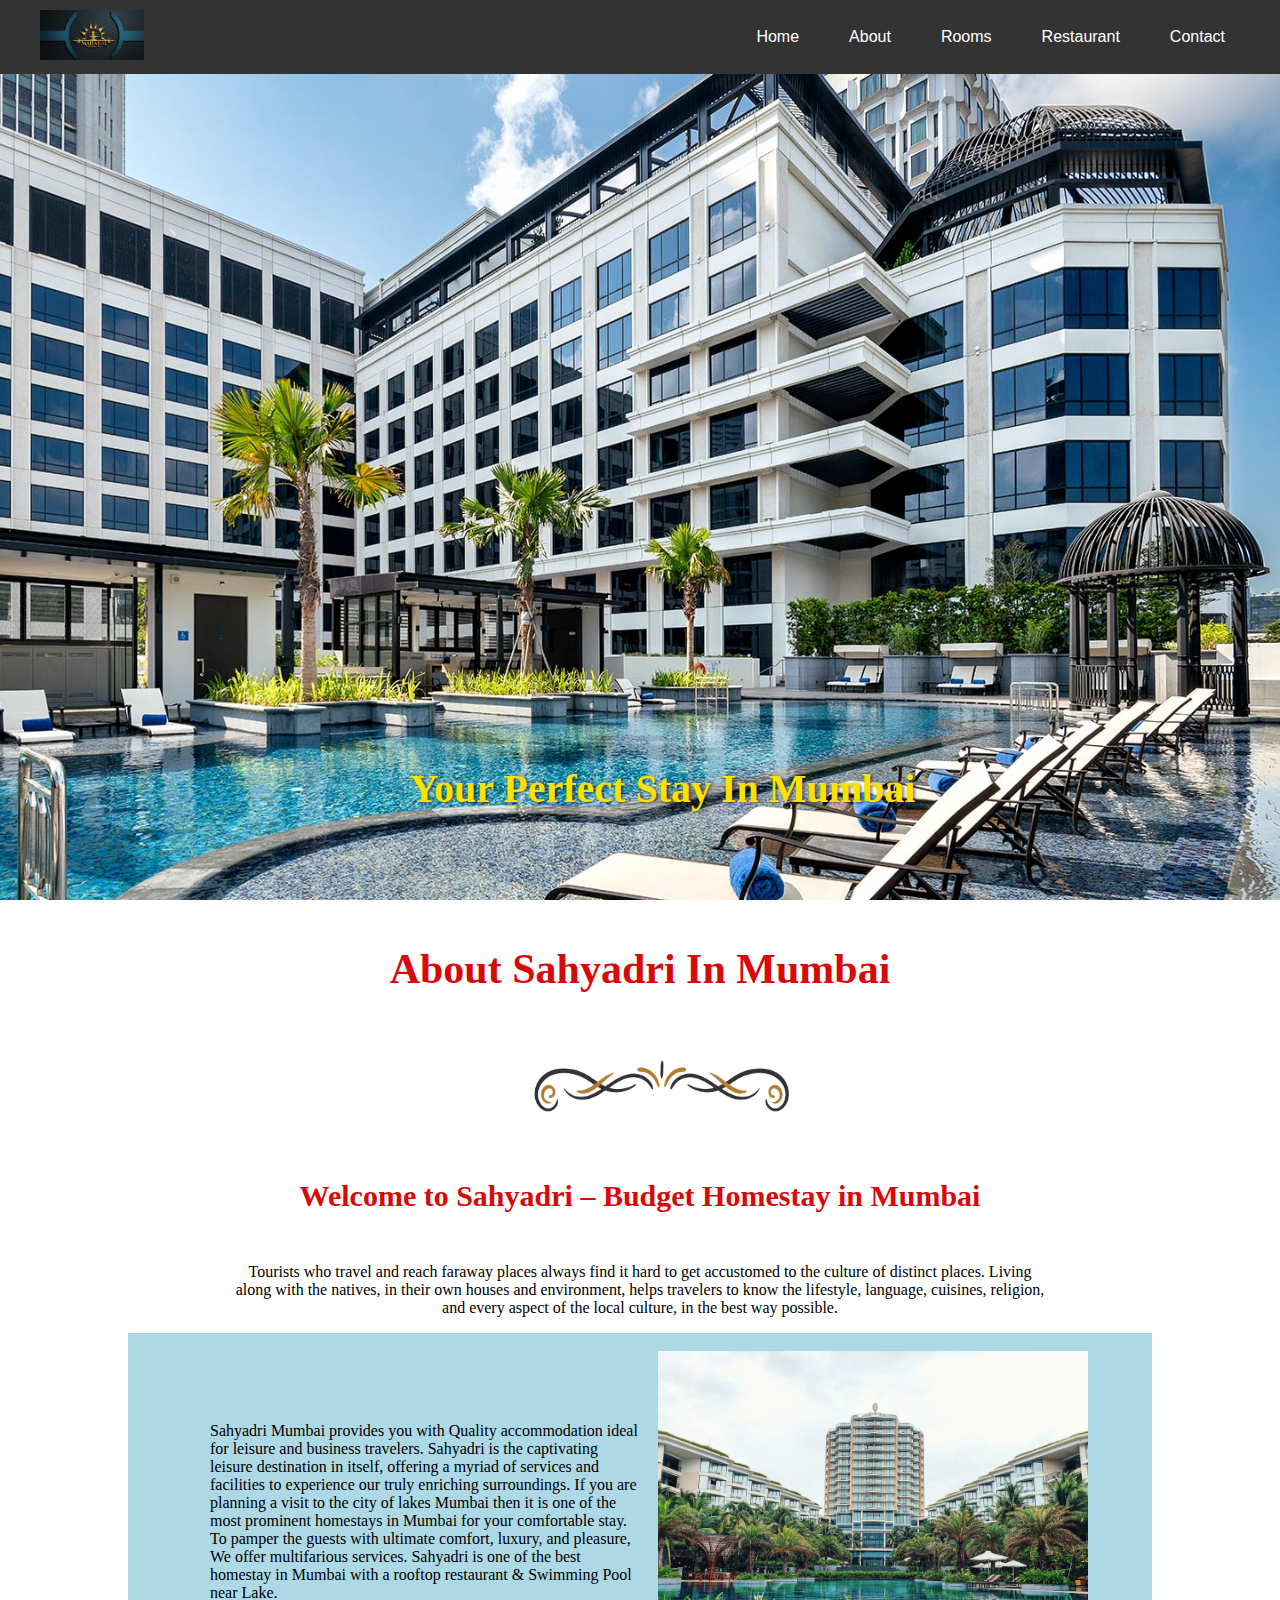
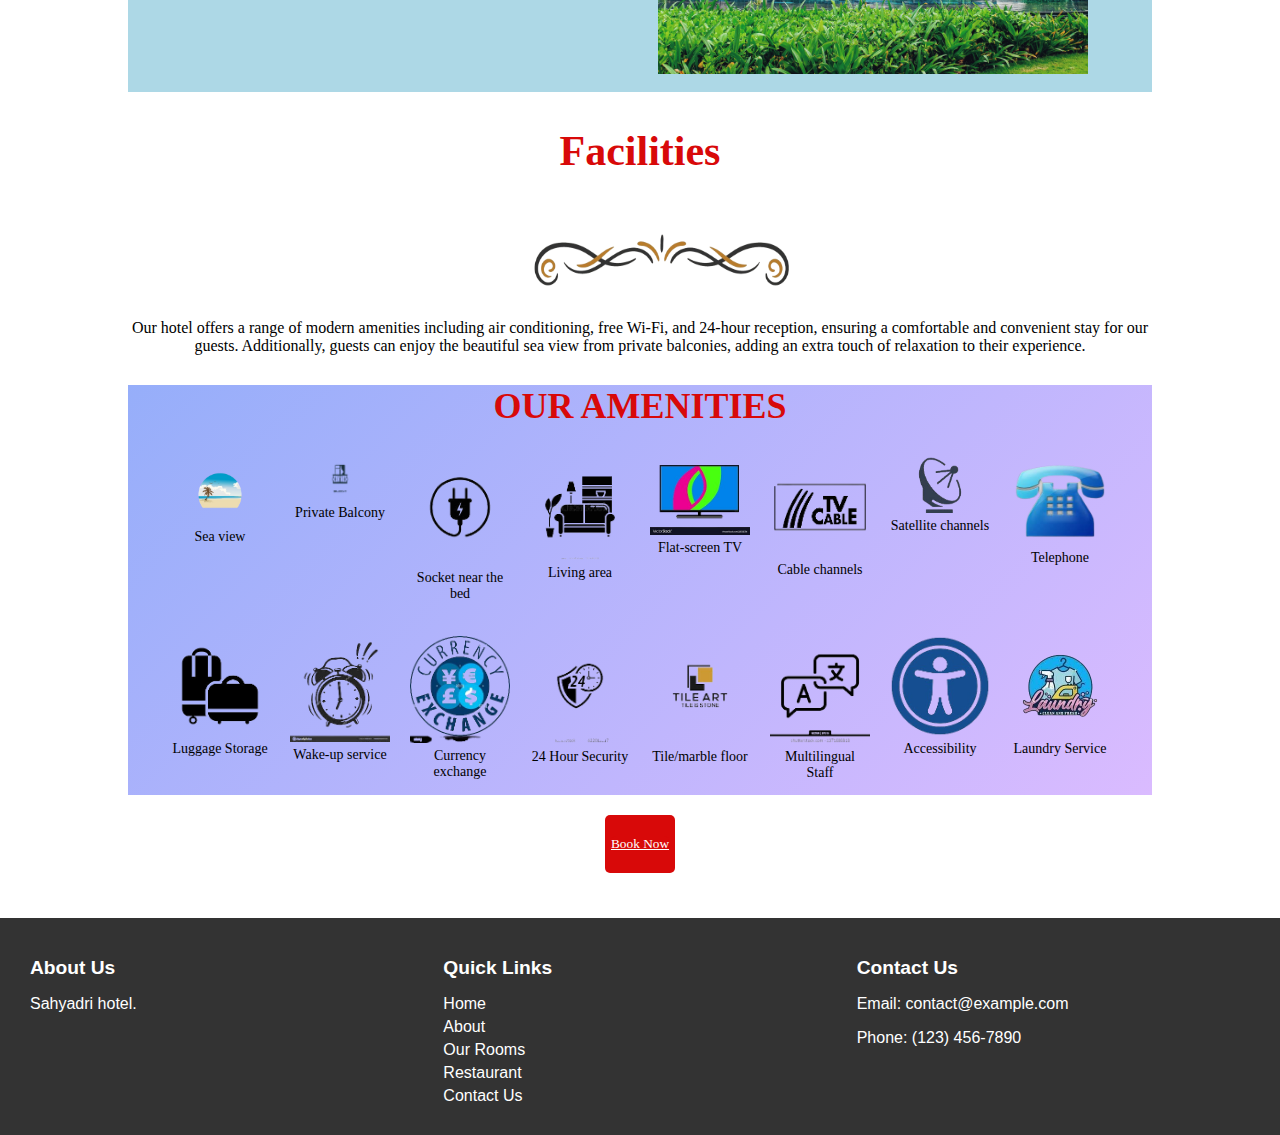
<file: about.html>
<!DOCTYPE html>
<html lang="en">
<head>
    <meta charset="UTF-8">
    <meta name="viewport" content="width=device-width, initial-scale=1.0">
    <title>Image Slider About</title>
    <link rel="stylesheet" href="footer.css">
    <link rel="stylesheet" href="navbar.css">
    <link rel="stylesheet" href="css/about.css">
</head>
<body>
    <header>
    </header>
    <div class="image-container">
        <img src="images/About/About_Image.jpg" class="card-img" alt="Your Perfect Stay In Mumbai">
        <div>
            <h5 class="card-title1">Your Perfect Stay In Mumbai</h5>
        </div>
    </div>
    <div class="aboutHotel">
        <h3 class="h3Info">About Sahyadri In Mumbai</h3>
        <img class="aboutDivider" src="images/About/divider.png" alt="" width="330" height="90" />
        <h5 class="h5Info">Welcome to Sahyadri – Budget Homestay in Mumbai</h5>
        <div class="info">
            <p class="pInfo">
                Tourists who travel and reach faraway places always find it hard to get accustomed to the culture of distinct places. Living along
                with the natives, in their own houses and environment, helps travelers to know the lifestyle, language, cuisines, religion, and
                every aspect of the local culture, in the best way possible.
            </p>
        </div>
        <div class="both1">
            <div class="info1">
                <p>
                    Sahyadri Mumbai provides you with Quality accommodation ideal for leisure and business travelers. Sahyadri is the captivating
                    leisure destination in itself, offering a myriad of services and facilities to experience our truly enriching surroundings. If
                    you are planning a visit to the city of lakes Mumbai then it is one of the most prominent homestays in Mumbai for your comfortable
                    stay. To pamper the guests with ultimate comfort, luxury, and pleasure, We offer multifarious services. Sahyadri is one of the best
                    homestay in Mumbai with a rooftop restaurant & Swimming Pool near Lake.
                </p>
            </div>
            <div class="img">
                <img class="Image" src="images/About/Image.jpg" alt="Sahyadri Homestay Image" />
            </div>
        </div>
        
        <h2 class="facilitiestxt">Facilities</h2>
        <img class="aboutDivider" src="images/About/divider.png" alt="" width="330" height="90" />
        <p class="facility-desc">
            Our hotel offers a range of modern amenities including air conditioning, free Wi-Fi, and 24-hour reception, ensuring a comfortable and
            convenient stay for our guests. Additionally, guests can enjoy the beautiful sea view from private balconies, adding an extra touch of
            relaxation to their experience.
        </p>
        <div class="facilities-section">
            <h2>OUR AMENITIES</h2>
            <div class="facility-list" id="facilityList"></div>
        </div>        
        <button type="button" id="booknow2" class="btn-primary"><a href="rooms.html" class="btn-primary" id="booknow2">Book Now</a>
        </button>
    </div>
    <footer></footer>
</body>
<script src="./js/about.js"></script>
<script src="navbar.js"></script>
</html>
</file>
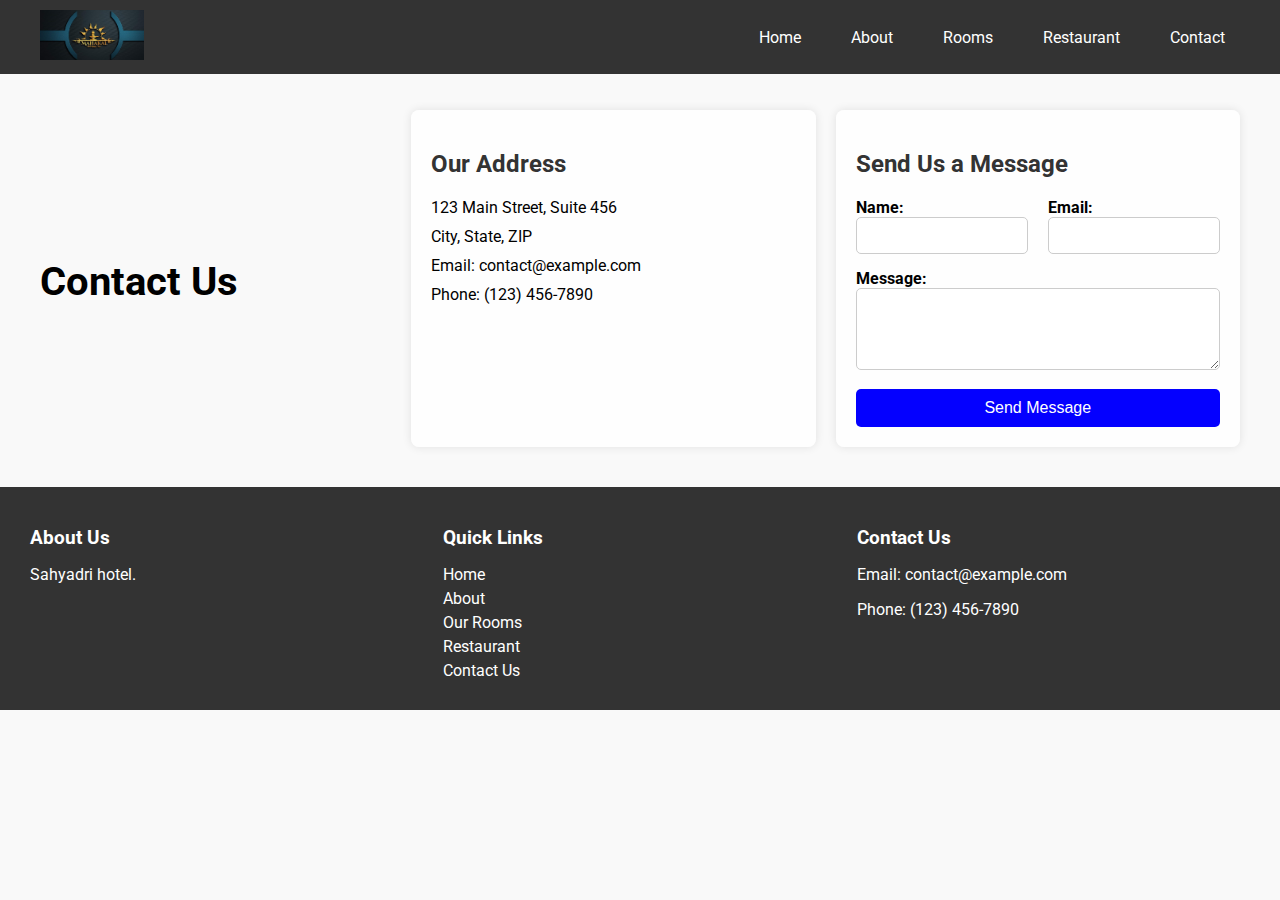
<file: contact.html>
<!DOCTYPE html>
<html lang="en">
<head>
    <meta charset="UTF-8">
    <meta name="viewport" content="width=device-width, initial-scale=1.0">
    <title>Contact Us</title>
    <link rel="stylesheet" href="css/contact.css">
    <link rel="stylesheet" href="footer.css">
    <link rel="stylesheet" href="navbar.css">

    <link href="https://fonts.googleapis.com/css2?family=Roboto:wght@400;700&display=swap" rel="stylesheet">
    <script src="https://code.jquery.com/jquery-3.6.0.min.js"></script>
</head>
<body>
    <header></header>
    <main>
        <section class="contact-section">
            <div class="container">
                <h1>Contact Us</h1>
                <div class="contact-content">
                    <div class="contact-info">
                        <h2>Our Address</h2>
                        <p>123 Main Street, Suite 456</p>
                        <p>City, State, ZIP</p>
                        <p>Email: contact@example.com</p>
                        <p>Phone: (123) 456-7890</p>
                    </div>
                    <div class="contact-form">
                        <h2>Send Us a Message</h2>
                        <form id="contactForm">
                            <div class="form-row">
                                <div class="form-group">
                                    <label for="name">Name:</label>
                                    <input type="text" id="name" name="name" required>
                                </div>
                                <div class="form-group">
                                    <label for="email">Email:</label>
                                    <input type="email" id="email" name="email" required>
                                </div>
                            </div>
                            <div class="form-row">
                                <div class="form-group">
                                    <label for="message">Message:</label>
                                    <textarea id="message" name="message" rows="4" required></textarea>
                                </div>
                            </div>
                            <button type="submit">Send Message</button>
                        </form>
                    </div>
                </div>
            </div>
        </section>
    </main>
    <footer></footer>
    <script src="navbar.js"></script>
    <script>
        $(document).ready(function() {
            $('#contactForm').on('submit', function(event) {
                event.preventDefault();
                
                var name = $('#name').val();
                var email = $('#email').val();
                var message = $('#message').val();
                
                alert('Name: ' + name + '\nEmail: ' + email + '\nMessage: ' + message);
            });
        });
    </script>
</body>
</html>
</file>
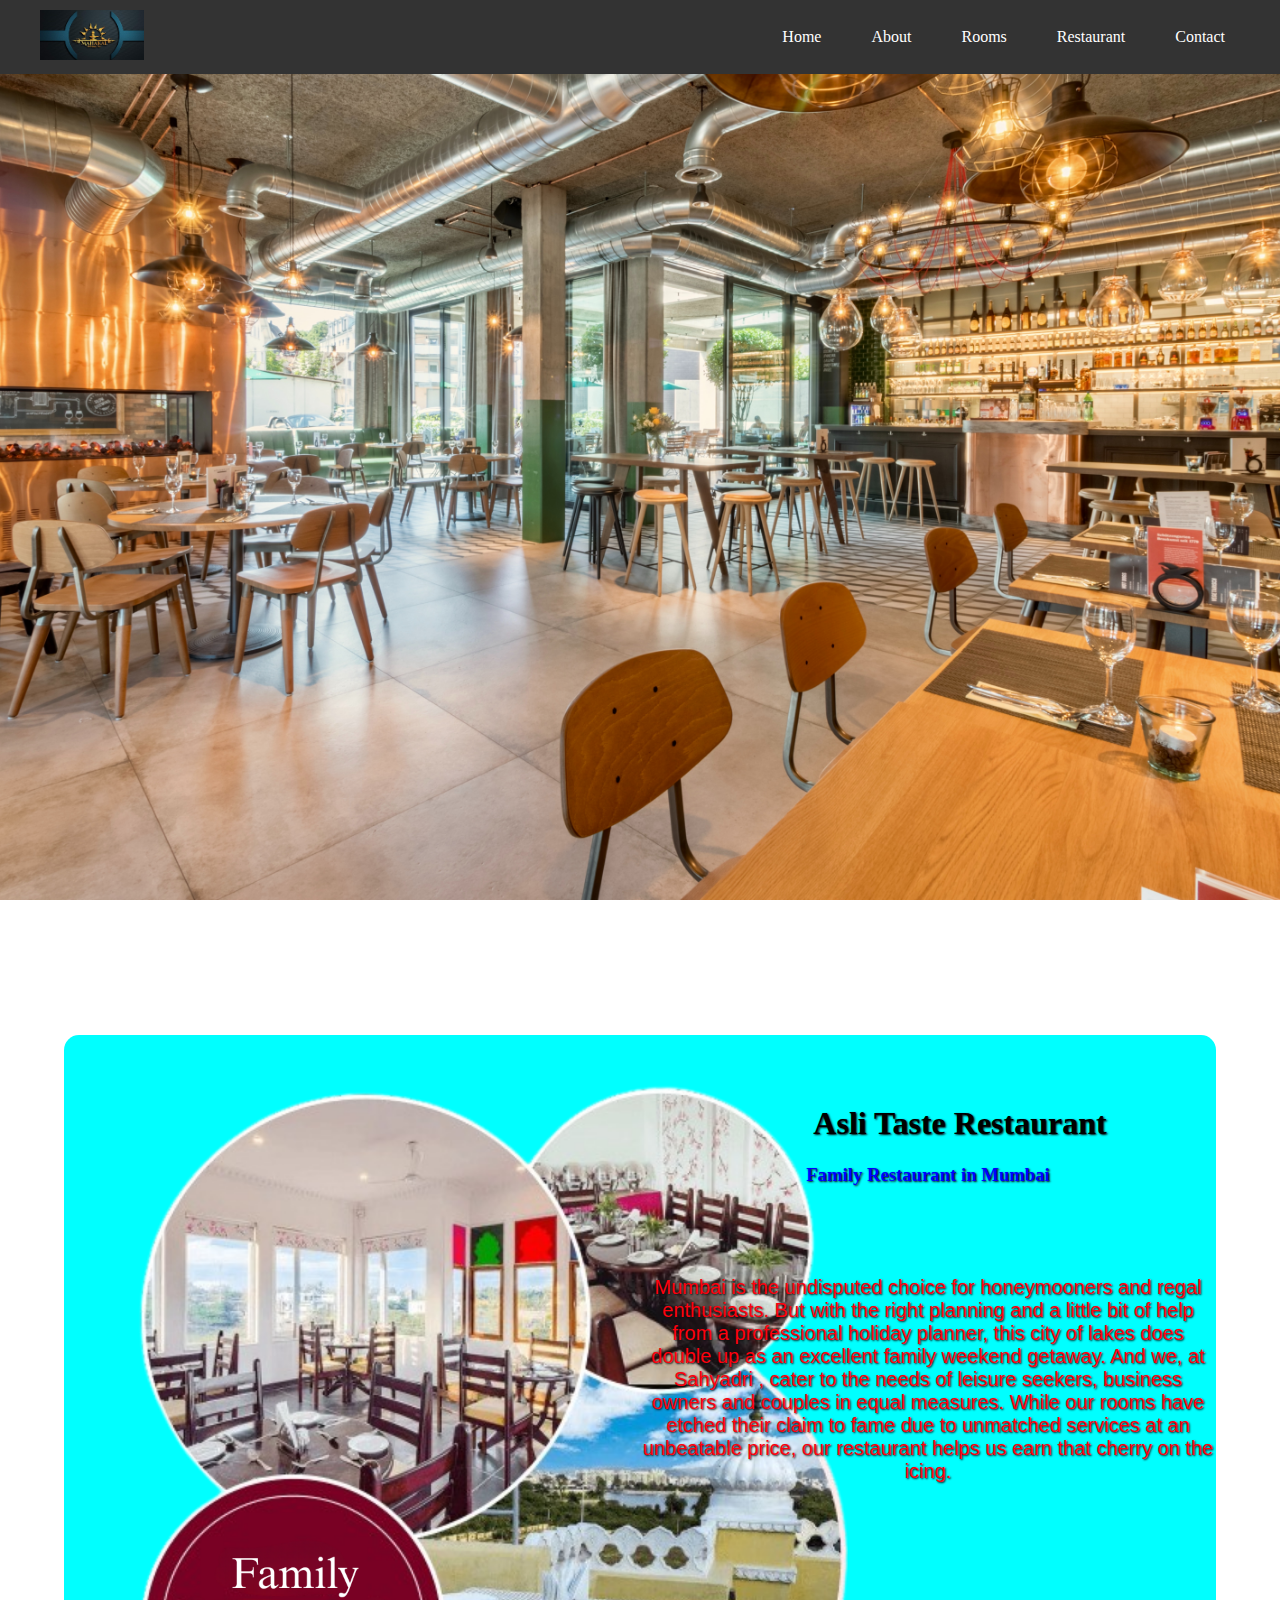
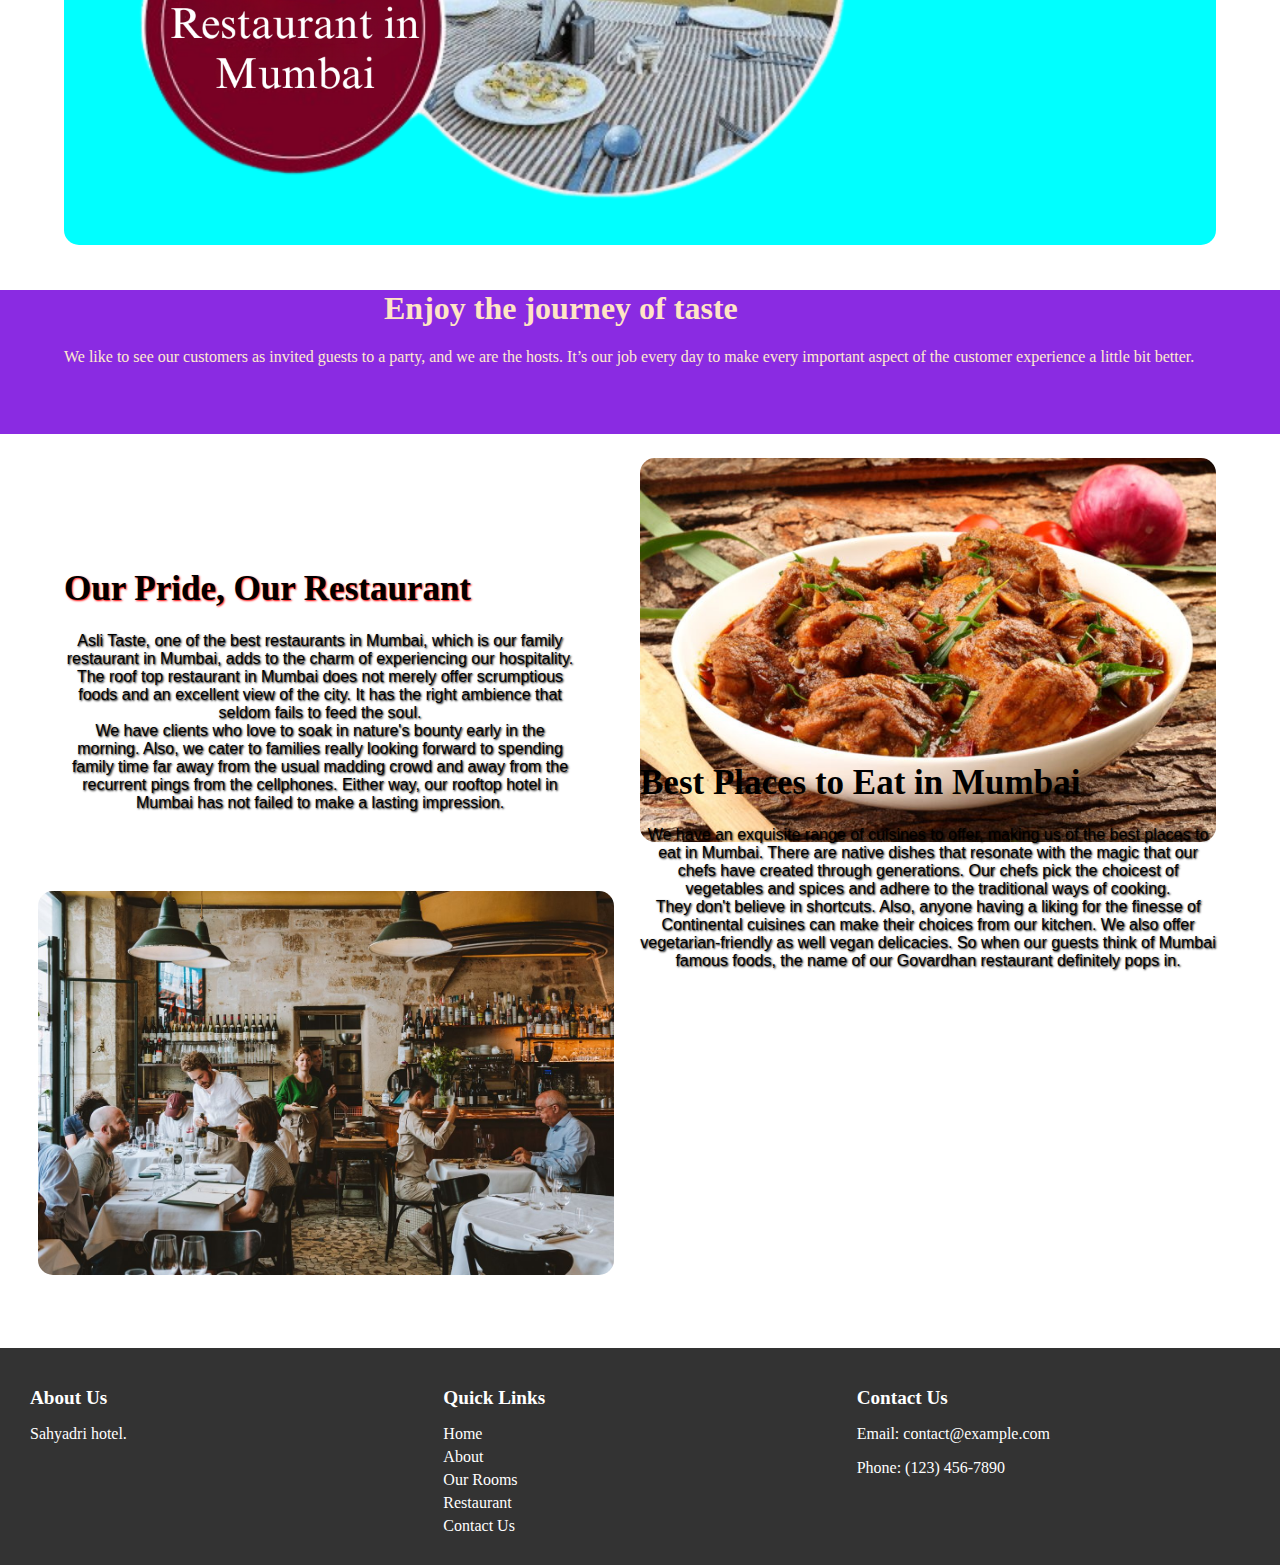
<file: resto.html>
<!DOCTYPE html>
<html lang="en">
<head>
    <meta charset="UTF-8">
    <meta name="viewport" content="width=device-width, initial-scale=1.0">
    <title>Document</title>
    <link rel="stylesheet" href="css/resto.css">
    <link rel="stylesheet" href="footer.css">
    <link rel="stylesheet" href="navbar.css">
</head>
<body>
    <div>
        <header></header>
        <div class="image-container">
            <img src="images/resto/RestoSlider1.jpg" class="card-img" alt="Your Perfect Stay In Mumbai">
            <div>
                <h5 class="card-title1">Your Perfect Stay In Mumbai</h5>
            </div>
        </div>
        <div class='RestoInfo'>
            <div class="RestoInfoPhoto">
                <img class='RestoInfoImg' src="images/resto/RestoInfoImg.png" alt="" />
            </div>
            <div class="RestoInfoDesc">
                <h1 class='RestoInfoDesch1'>Asli Taste Restaurant</h1>
                <h3 class='RestoInfoDesch3'>Family Restaurant in Mumbai</h3>
                <p class='RestoInfoDescp'>Mumbai is the undisputed choice for honeymooners and regal enthusiasts. But with the right planning and a little bit of help from a professional holiday planner, this city of lakes does double up as an excellent family weekend getaway. And we, at Sahyadri , cater to the needs of leisure seekers, business owners and couples in equal measures. While our rooms have etched their claim to fame due to unmatched services at an unbeatable price, our restaurant helps us earn that cherry on the icing.</p>
                </div>
        </div>
        <div class='Enjoy'>
          <h1 class='Enjoyh1'>Enjoy the journey of taste</h1>
          <p class='Enjoyp'>We like to see our customers as invited guests to a party, and we are the hosts. It’s our job every day to make every important aspect of the customer experience a little bit better.</p>
        </div>

        <div>
            <div>
                <div class='RestoInfo211'>
                    <h1 class='RestoInfo211h1'>Our Pride, Our Restaurant</h1>
                    <p class='RestoInfo211p'>
                        Asli Taste, one of the best restaurants in Mumbai, which is our family restaurant in Mumbai, adds to the charm of experiencing our hospitality. The roof top restaurant in Mumbai does not merely offer scrumptious foods and an excellent view of the city. It has the right ambience that seldom fails to feed the soul.
                        <br/>We have clients who love to soak in nature's bounty early in the morning. Also, we cater to families really looking forward to spending family time far away from the usual madding crowd and away from the recurrent pings from the cellphones. Either way, our rooftop hotel in Mumbai has not failed to make a lasting impression.
                    </p>
                </div>
                <div>
                    <img class='RestoInfo212' src="images/resto/dish.jpg" alt="" />
                </div>
            </div>
            <div>
                <div>
                    <img class='RestoInfo221' src="images/resto/dish2.png"alt="" />
                </div>
                <div class='RestoInfo222'>
                    <h1 class='RestoInfo222h1'>Best Places to Eat in Mumbai</h1>
                    <p class='RestoInfo222p'>We have an exquisite range of cuisines to offer, making us of the best places to eat in Mumbai. There are native dishes that resonate with the magic that our chefs have created through generations. Our chefs pick the choicest of vegetables and spices and adhere to the traditional ways of cooking. <br/>They don't believe in shortcuts.
                                                Also, anyone having a liking for the finesse of Continental cuisines can make their choices from our kitchen. We also offer vegetarian-friendly as well vegan delicacies. So when our guests think of Mumbai famous foods, the name of our Govardhan restaurant definitely pops in.
                    </p>
                </div>  
            </div>
            
        </div>
    </div>
    <footer></footer>
    <script src="navbar.js"></script>
</body>
</html>
</file>
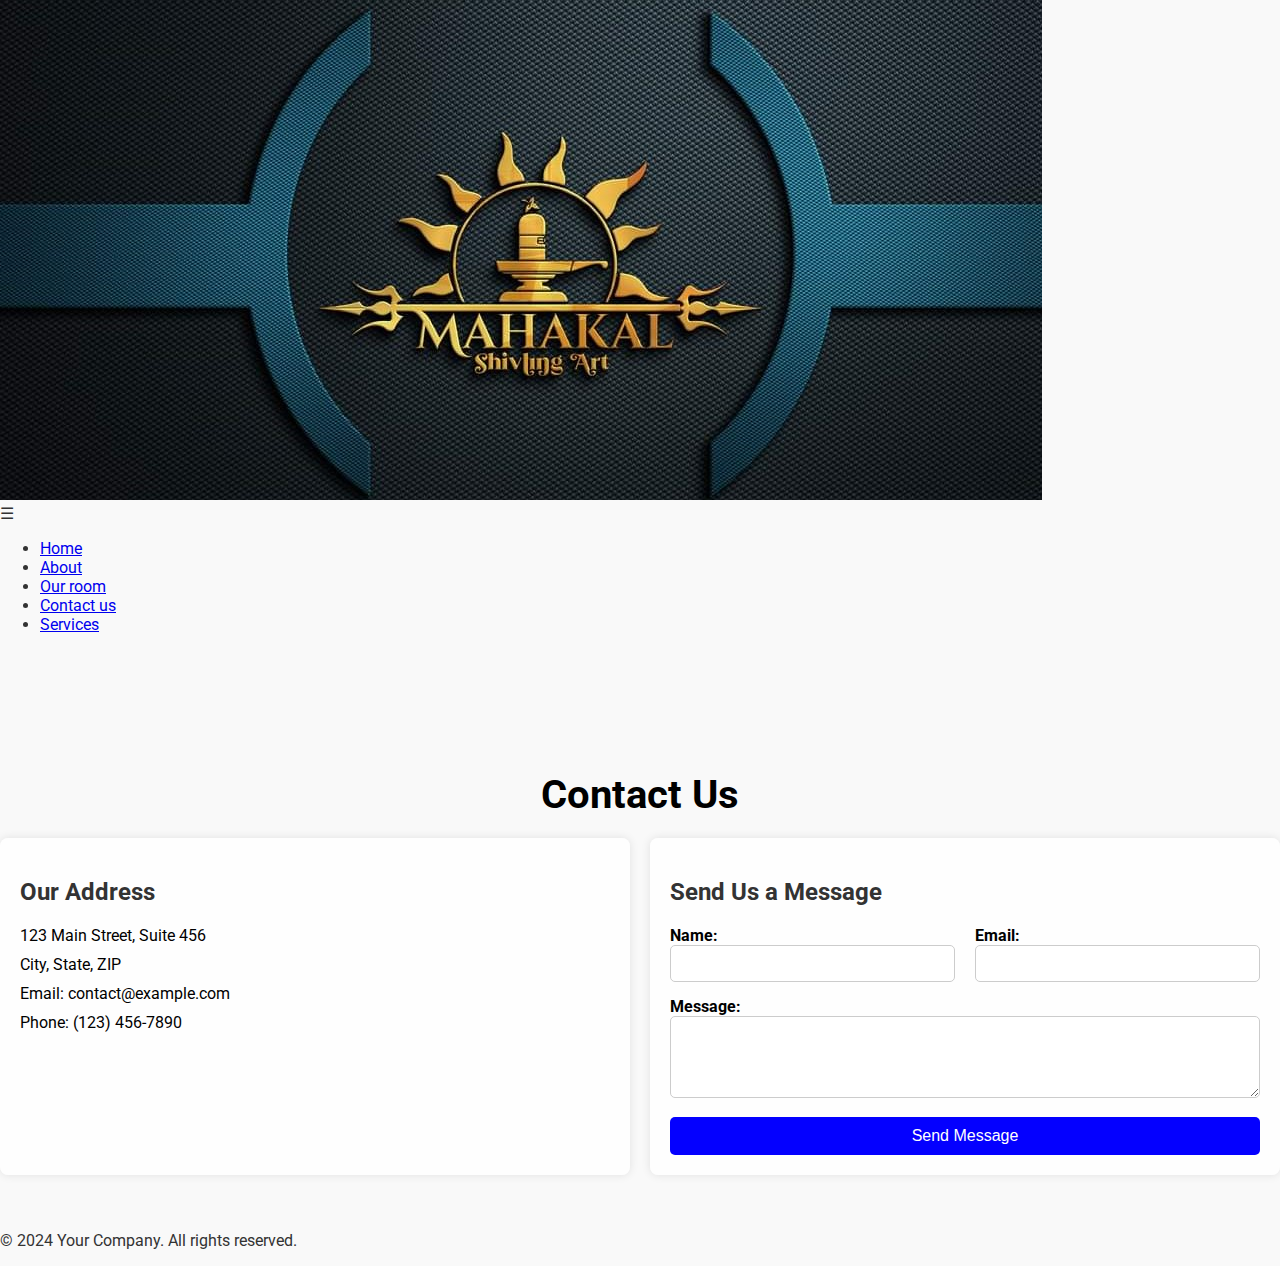
<file: pages/contact.html>
<!DOCTYPE html>
<html lang="en">
<head>
    <meta charset="UTF-8">
    <meta name="viewport" content="width=device-width, initial-scale=1.0">
    <title>Contact Us</title>
    <link rel="stylesheet" href="../css/contact.css">
    <link href="https://fonts.googleapis.com/css2?family=Roboto:wght@400;700&display=swap" rel="stylesheet">
</head>
<body>
    <header>
        <div class="header">
            <div class="container">
                <div class="logo_section">
                    <div class="logo">
                        <a href="index.html"><img src="../images/logo.png" alt="Logo"></a>
                    </div>
                </div>
                <nav class="navigation">
                    <div class="nav-toggle" id="nav-toggle">&#9776;</div>
                    <ul class="nav-list" id="nav-list">
                        <li class="nav-item"><a class="nav-link" href="/">Home</a></li>
                        <li class="nav-item"><a class="nav-link" href="./pages/about.html">About</a></li>
                        <li class="nav-item"><a class="nav-link" href="./pages/rooms.html">Our room</a></li>
                        <li class="nav-item"><a class="nav-link" href="./pages/contact.html">Contact us</a></li>
                        <li class="nav-item"><a class="nav-link" href="./pages/services.html">Services</a></li>
                    </ul>
                </nav>
            </div>
        </div>
    </header>
    <main>
        <section class="contact-section">
            <div class="container">
                <h1>Contact Us</h1>
                <div class="contact-content">
                    <div class="contact-info">
                        <h2>Our Address</h2>
                        <p>123 Main Street, Suite 456</p>
                        <p>City, State, ZIP</p>
                        <p>Email: contact@example.com</p>
                        <p>Phone: (123) 456-7890</p>
                    </div>
                    <div class="contact-form">
                        <h2>Send Us a Message</h2>
                        <form id="contactForm">
                            <div class="form-row">
                                <div class="form-group">
                                    <label for="name">Name:</label>
                                    <input type="text" id="name" name="name" required>
                                </div>
                                <div class="form-group">
                                    <label for="email">Email:</label>
                                    <input type="email" id="email" name="email" required>
                                </div>
                            </div>
                            <div class="form-row">
                                <div class="form-group">
                                    <label for="message">Message:</label>
                                    <textarea id="message" name="message" rows="4" required></textarea>
                                </div>
                            </div>
                            <button type="submit">Send Message</button>
                        </form>
                    </div>
                </div>
            </div>
        </section>
    </main>
    <footer>
        <div class="container">
            <p>&copy; 2024 Your Company. All rights reserved.</p>
        </div>
    </footer>
    <script src="../js/contact.js"></script>
</body>
</html>
</file>
<file: footer.css>
.footer-container {
    background-color: #333;
    color: #fff;
    padding: 20px 0;
}

.footer-content {
    display: flex;
    justify-content: space-between;
    padding: 0 20px;
}

.footer-section {
    flex: 1;
    margin: 0 10px;
}

.footer-section h3 {
    font-size: 1.2em;
    margin-bottom: 10px;
}

.footer-section p, .footer-section ul {
    font-size: 1em;
    margin-bottom: 10px;
}

.footer-section ul {
    list-style: none;
    padding: 0;
}

.footer-section ul li {
    margin-bottom: 5px;
}

.footer-section ul li a {
    color: #fff;
    text-decoration: none;
}

.footer-section ul li a:hover {
    text-decoration: underline;
}

.footer-bottom {
    text-align: center;
    padding: 10px 0;
    background-color: #222;
    font-size: 0.9em;
}
</file>
<file: navbar.css>
.header {
    background-color: #333;
    color: #fff;
    padding: 10px 0;
    position: fixed;
    width: 100%;
    top: 0;
    left: 0;
    z-index: 1000;
}

.container {
    max-width: 1200px;
    margin: 0 auto;
    padding: 0 15px;
    display: flex;
    justify-content: space-between;
    align-items: center;
}

.logo img {
    max-height: 50px;
}

.navigation {
    display: flex;
    align-items: center;
}

.nav-toggle {
    display: none;
    font-size: 30px;
    cursor: pointer;
}

.nav-list {
    list-style: none;
    display: flex;
    margin: 0;
    padding: 0;
}

.nav-item {
    margin-left: 20px;
}

.nav-link {
    color: #fff;
    text-decoration: none;
    padding: 10px 15px;
    transition: background-color 0.3s ease;
}

.nav-link:hover {
    background-color: #575757;
    border-radius: 5px;
}
</file>
<file: css/about.css>
.header {
    background-color: #333;
    color: #fff;
    padding: 10px 0;
}

.container {
    display: flex;
    justify-content: space-between;
    align-items: center;
    max-width: 1200px;
    margin: 0 auto;
    padding: 0 15px;
}

.logo img {
    max-height: 50px;
}

.navigation {
    position: relative;
}

.nav-toggle {
    display: none;
    font-size: 30px;
    cursor: pointer;
}

.nav-list {
    list-style: none;
    display: flex;
    margin: 0;
    padding: 0;
}

.nav-item {
    margin-left: 20px;
}

.nav-link {
    color: #fff;
    text-decoration: none;
    padding: 10px 15px;
}

.nav-link:hover {
    background-color: #575757;
    border-radius: 5px;
}

@media (max-width: 768px) {
    .nav-toggle {
        display: block;
    }
    .nav-list {
        display: none;
        flex-direction: column;
        width: 100%;
        background-color: #333;
        position: absolute;
        top: 100%;
        left: 0;
        margin: 0;
    }
    .nav-item {
        margin: 0;
        border-top: 1px solid #444;
    }
    .nav-link {
        padding: 15px;
    }
}

body {
    margin: 0;
    padding: 0;
    font-family: Arial, sans-serif;
    overflow-x: hidden;
}

.image-container {
    position: relative;
    width: 100%;
    height: 100vh;
    overflow: hidden;
}

.card-img {
    width: 100%;
    height: 100vh;
    object-fit: cover;
    position: absolute;
    top: 0;
    left: 0;
    z-index: -1;
}

.card-title1 {
    position: absolute;
    font-family: Georgia, 'Times New Roman', Times, serif;
    font-weight: bolder;
    text-shadow: 2px 1px 3px rgba(0, 0, 0, 0.5);
    transition: transform 0.5s ease;
    color: #fae102;
}

@media screen and (max-width: 600px) {
    .card-title1 {
        margin-top: 85vh;
        margin-left: 12vw;
        font-size: 20px;
    }
}

@media screen and (min-width: 601px) {
    .aboutDivider{
        margin-left: 29vw;
    }
    .card-title1 {
        margin-top: 85vh;
        margin-left: 32vw;
        font-size: 40px;
    }
}

.aboutHotel {
    margin: 5vh 0;
    padding: 0 10vw;
    animation: fadeIn 1s ease-in-out;
}

.h3Info, .h5Info, .facilitiestxt {
    text-align: center;
    color: #d80909;
    font-family: 'Times New Roman', Times, serif;
}

.h3Info {
    font-size: 42px;
}

.h5Info {
    font-size: 30px;
}

.facilitiestxt {
    font-size: 42px;
}

.pInfo, .facility-desc {
    text-align: center;
    color: #000;
    font-family: Cambria, Cochin, Georgia, Times, 'Times New Roman', serif;
}

.info {
    margin: 0 auto;
    width: 80%;
}

.both1 {
    display: flex;
    justify-content: space-between;
    align-items: center;
    background-color: lightblue;
    padding: 2vh 5vw;
}

.info1 {
    flex: 1;
    padding: 2vh;
    font-family: Cambria, Cochin, Georgia, Times, 'Times New Roman', serif;
}

.img {
    flex: 1;
    display: flex;
    justify-content: center;
    align-items: center;
}

.img img {
    width: 100%;
    max-width: 500px;
    height: auto;
}

@media screen and (max-width: 768px) {
    .both1 {
        flex-direction: column;
        padding: 2vh 2vw;
    }

    .info1, .img {
        width: 100%;
    }

    .img img {
        max-width: 100%;
    }
}

.Image {
    width: 100%;
    max-width: 500px;
    height: auto;
}
.facilities-section {
    background: linear-gradient(135deg, #96aefa, #dabbff);
    text-align: center;
    margin: 20px 0;
}

.facilities-section h2 {
    color: #d80909;
    font-family: 'Times New Roman', Times, serif;
    font-size: 36px;
}

.facility-list {
    display: flex;
    flex-wrap: wrap;
    justify-content: center;
    gap: 20px;
}

.facility {
    display: flex;
    flex-direction: column;
    align-items: center;
    text-align: center;
    width: 100px;
}

.facility img {
    max-width: 100%;
    height: auto;
}

.facility p {
    margin-top: 5px;
    font-family: 'Times New Roman', Times, serif;
    font-size: 14px;
}

#booknow2 {
    display: block;
    margin: 20px auto;
    /* padding: 10px 20px; */
    background-color: #d80909;
    color: #fff;
    border: none;
    border-radius: 5px;
    cursor: pointer;
    font-family: 'Times New Roman', Times, serif;
}

@keyframes fadeIn {
    from {
        opacity: 0;
    }
    to {
        opacity: 1;
    }
}



.lakeh1 {
    margin-left: 5vw;
    margin-top: 5vh;
  }
  
  .lakeh1div {
    background-color: rgb(138, 161, 180);
    border-top-left-radius: 15px;
    border-top-right-radius: 15px;
  }
  
  .lakediv {
    background-color: rgb(180, 194, 206);
    height: auto;
    width: 96vw;
    margin-left: 2vw;
    border-radius: 15px;
    padding-bottom: 20px;
  }
  
  .photoGrid {
    display: flex;
    flex-wrap: wrap;
    justify-content: center;
  }
  
  .modal {
    position: fixed;
    z-index: 9999;
    top: 0;
    left: 0;
    width: 100%;
    height: 100%;
    display: flex;
    justify-content: center;
    align-items: center;
    background-color: rgba(0, 0, 0, 0.7);
  }
  
  .modal-image {
    max-width: 80%;
    max-height: 80%;
    box-shadow: 0 0 20px rgba(0, 0, 0, 0.2);
    cursor: pointer;
  }
  
  .close {
    position: absolute;
    margin-top: 20vh;
    margin-right: 28vw;
    top: 10px;
    right: 10px;
    font-size: 24px;
    color: white;
    cursor: pointer;
  }
  
  @media screen and (min-width: 601px) {
    .Lakeroom {
      height: 30vh;
      width: 20vw;
      margin-left: 3vw;
      margin-top: 5vh;
      flex-wrap: wrap;
      cursor: pointer;
      box-shadow: 0 2px 4px rgba(0, 0, 0, 3.2),
      0 4px 8px rgba(0, 0, 0, 2.15),
      0 6px 12px rgba(0, 0, 0, 0.1),
      4px 8px 16px rgba(0, 0, 0, 10.05);
    }
  }
  
  @media screen and (max-width: 600px) {
    .Lakeroom {
      width: 90vw;
      margin: 2vh auto;
      box-shadow: 0 2px 4px rgba(0, 0, 0, 0.32),
        0 4px 8px rgba(0, 0, 0, 0.215),
        0 6px 12px rgba(0, 0, 0, 0.1),
        4px 8px 16px rgba(0, 0, 0, 0.105);
  }
    .lakeh1 {
      margin-left: 2vw;
    }
  
    .lakediv {
      margin-top: 3vh;
    }
  
    .close {
      position: absolute;
      margin-top: 20vh;
      margin-left: 2vw;
      top: 10px;
      right: 10px;
      font-size: 24px;
      color: white;
      cursor: pointer;
    }
  }
</file>
<file: css/contact.css>
body {
    font-family: 'Roboto', sans-serif;
    background-color: #f9f9f9;
    margin: 0;
    padding: 0;
    color: #333;
}


main {
    margin-top: 70px;
}

.contact-section {
    padding: 40px 0;
    background-size: cover;
    background-position: center;
    color: #000000;
}

.contact-section h1 {
    text-align: center;
    margin-bottom: 20px;
    font-size: 2.5em;
}

.contact-content {
    display: flex;
    justify-content: space-between;
    gap: 20px;
}

.contact-info, .contact-form {
    background-color: rgba(255, 255, 255, 0.8);
    padding: 20px;
    border-radius: 8px;
    box-shadow: 0 0 10px rgba(0, 0, 0, 0.1);
    flex: 1;
}

.contact-info h2, .contact-form h2 {
    color: #333;
}

.contact-info p {
    margin: 0 0 10px;
}

.contact-form form {
    display: flex;
    flex-direction: column;
    gap: 15px;
}

.form-row {
    color: #000000;
    display: flex;
    gap: 20px;
}

.form-group {
    flex: 1;
}

.contact-form form label {
    font-weight: bold;
    margin-bottom: 5px;
}

.contact-form form input, .contact-form form textarea {
    padding: 10px;
    border: 1px solid #ccc;
    border-radius: 5px;
    width: 100%;
    box-sizing: border-box;
}

.contact-form form button {
    padding: 10px;
    background-color: #0400ff;
    color: #fff;
    border: none;
    border-radius: 5px;
    cursor: pointer;
    font-size: 16px;
    transition: background-color 0.3s ease;
}

.contact-form form button:hover {
    background-color: #000270;
}
</file>
<file: css/resto.css>
body{
  margin: 0% 0;
}
.image-container {
  position: relative;
  width: 100%;
  height: 100vh;
  overflow: hidden;
}

.card-img {
  width: 100%;
  height: 100vh;
  object-fit: cover;
  position: absolute;
  top: 0;
  left: 0;
  z-index: -1;
}

.card-title1 {
  position: absolute;
  font-family: Georgia, 'Times New Roman', Times, serif;
  font-weight: bolder;
  text-shadow: 2px 1px 3px rgba(0, 0, 0, 0.5);
  transition: transform 0.5s ease;
  color: #fae102;
}
.RestoInfo{
    width: 90vw;
    height: 90vh;
    margin-left: 5vw;
    margin-top: 15vh;
    border-radius:15px;
    background-color: aqua;
}
.RestoInfoImg{
    margin-left: 5vw;
    margin-top: 5vh;
    height: 0vh;
    height: 80vh;

}
.RestoInfoDesc{
    text-align: center;
    margin-left: 45vw;
    margin-top: -80vh;
    height:90vh;
    width: 45vw;
    text-shadow: 1px 1px 2px rgb(17, 15, 15);

}
.RestoInfoDesch1{
    margin-left: 5vw;
    font-family:Georgia, 'Times New Roman', Times, serif;
}
.RestoInfoDesch3{
    color: blue;
}
.RestoInfoDescp{
    font-weight: 5px;
    color: rgb(255, 0, 13);
    margin-top: 10vh;
    font-size: 20px;
    font-family:Arial, Helvetica, sans-serif;
}
.RestoButton{
    margin-left: 63vw;
    margin-top: -40vh;
}
.Enjoy{
    margin-top: 5vh;
    background-color: blueviolet;
    height: 16vh;
}
.Enjoyh1{
    color: bisque;
    margin-left: 30vw;
}
.Enjoyp{
    font-size: 16px;
    margin-left: 5vw;
    color: blanchedalmond;
}
.RestoInfo211{
    margin-top: 15vh;
    margin-left: 5vw;
    width: 40vw;
    text-shadow: 1px 1px 2px rgb(255, 0, 0);

}
.RestoInfo211h1{
    font-size: 35px;
}
.RestoInfo211p{         
    text-shadow: 1px 1px 2px rgb(0, 0, 0);
    text-align: center;
    font-family:'Lucida Sans', 'Lucida Sans Regular', 'Lucida Grande', 'Lucida Sans Unicode', Geneva, Verdana, sans-serif
}
.RestoInfo212{
    width: 45vw;
    border-radius: 15px;
    text-shadow: 1px 1px 2px rgb(0, 0, 0);
    margin-top: -50vh;
    margin-left: 50vw;
}
.RestoInfo221{
    text-shadow: 1px 1px 2px rgb(0, 0, 0);
    text-align: center;
    width: 45vw;
    border-radius: 15px;
    margin-top: 5vh;
    margin-left: 3vw;
}
.RestoInfo222{
    height: 65vh;
    width: 45vw;
    border-radius: 15px;
    margin-top: -60vh;
    margin-left: 50vw;
}
.RestoInfo222h1{
    font-size: 35px;
}
.RestoInfo222p{
    text-shadow: 1px 1px 2px rgb(0, 0, 0);
text-align: center;
    font-family:'Lucida Sans', 'Lucida Sans Regular', 'Lucida Grande', 'Lucida Sans Unicode', Geneva, Verdana, sans-serif
}
.BookTable{
    margin-left: 45vw;
}
</file>
